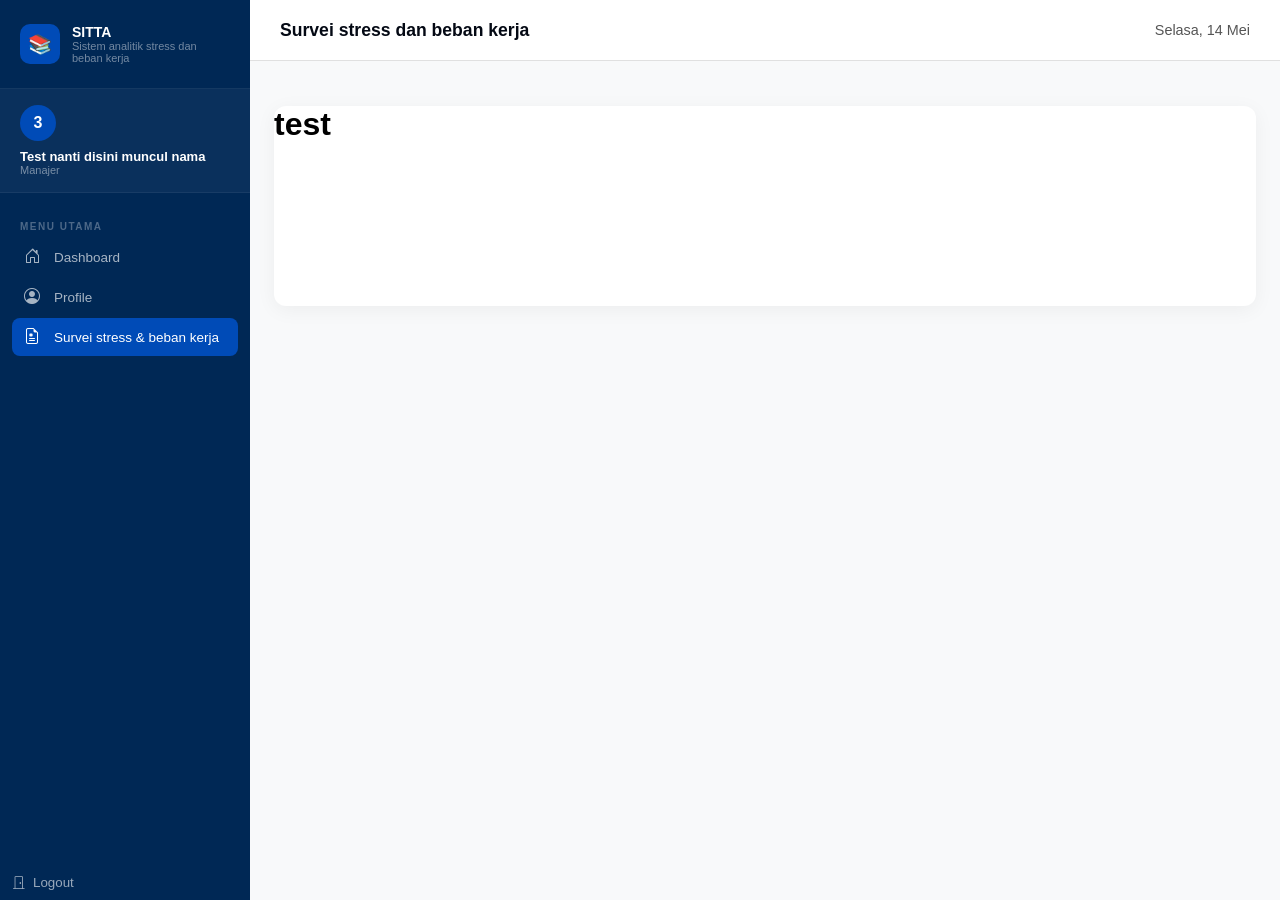
<file: html/manajer/survei.html>
<!DOCTYPE html>
<html lang="en">
    <head>
        <meta charset="UTF-8">
        <meta name="viewport" content="width=device-width, initial-scale=1.0">
        <title>Dashboard</title>
        <link rel="stylesheet" href="../../CSS/karyawan/survei.css">
        <link rel="stylesheet" href="https://cdn.jsdelivr.net/npm/bootstrap-icons@1.13.1/font/bootstrap-icons.min.css">
    </head>
    <body>
        <div class="app-layout" id="appDashboard">
            
            <!-- Sidebar Overlay (Latar Belakang Gelap di Mobile) -->
            <div class="sidebar-overlay" id="sidebarOverlay"></div>

            <!-- Navbar samping -->
            <aside class="sidebar" id="sidebar">
                <!-- Logo atas navbar -->
                <div class="sidebar-logo">
                    <div class="logo-icon">📚</div>
                    <div class="logo-text">
                        <span class="app-name">SITTA</span>
                        <span class="app-sub">Sistem analitik stress dan beban kerja</span>
                    </div>
                    
                    <!-- Tombol Tutup Khusus Mobile -->
                    <button class="sidebar-close-btn" id="sidebarCloseBtn">
                        <i class="bi bi-x-lg"></i>
                    </button>
                </div>

                <!-- User profile preview -->
                <div class="sidebar-user">
                    <div class="user-avatar">3</div>
                    <div class="user-name">Test nanti disini muncul nama</div>
                    <div class="user-role">Manajer</div>
                </div>
                
                <!-- Opsi navigasi halaman -->
                <nav class="sidebar-nav">
                    <div class="nav-label">Menu Utama</div>

                    <div class="nav-item " onclick="window.location.href='../karyawan/dashboard_karyawan.html'">
                        <span class="nav-icon"><i class="bi bi-house-door"></i></span>
                        <span>Dashboard</span>
                    </div>

                    <div class="nav-item" onclick="window.location.href='../karyawan/profile.html'">
                        <span class="nav-icon"><i class="bi bi-person-circle"></i></span>
                        <span>Profile</span>
                    </div>

                    <div class="nav-item active" >
                        <span class="nav-icon"><i class="bi bi-file-earmark-medical"></i></span>
                        <span>Survei stress & beban kerja</span>
                    </div>
                </nav>

                <!-- Footer navbar -->
                <div class="sidebar-footer">
                    <button
                        class="btn btn-outline btn-full btn-sm"
                        style="color:rgba(255,255,255,.6);border-color:rgba(255,255,255,.2); width:100%; display:flex; align-items:center; gap:8px;">

                        <span><i class="bi bi-door-closed"></i></span> 
                        <span><a href="../index.html">Logout</a></span>
                    </button>
                </div>
            </aside>

            <!-- AREA KANAN -->
            <div class="right-panel">

                <!-- TOP BAR -->
                <header class="top-bar">
                    <div class="topbar-left">
                        <!-- Tombol ini hanya akan muncul di layar HP -->
                        <button class="mobile-toggle-btn" id="sidebarToggleBtn">
                            <i class="bi bi-list"></i>
                        </button>
                        <h2> Survei stress dan beban kerja </h2>
                    </div>

                    <div class="topbar-right">
                        <span class="topbar-time">Selasa, 14 Mei</span>
                    </div>
                </header>

                <!-- CONTAINER KONTEN -->
                <main class="content-container">
                    <div class="inner-content">
                        <h1>test</h1>
                        <!-- Elemen diletakkan di sini -->
                    </div>
                </main>
            
            </div>
        </div>

        <!-- JavaScript untuk Toggle Menu -->
        <script>
            const sidebar = document.getElementById('sidebar');
            const sidebarToggleBtn = document.getElementById('sidebarToggleBtn');
            const sidebarCloseBtn = document.getElementById('sidebarCloseBtn');
            const sidebarOverlay = document.getElementById('sidebarOverlay');

            function openSidebar() {
                sidebar.classList.add('open');
                sidebarOverlay.classList.add('active');
            }

            function closeSidebar() {
                sidebar.classList.remove('open');
                sidebarOverlay.classList.remove('active');
            }

            sidebarToggleBtn.addEventListener('click', openSidebar);
            sidebarCloseBtn.addEventListener('click', closeSidebar);
            sidebarOverlay.addEventListener('click', closeSidebar);
        </script>
    </body>
</html>
</file>
<file: CSS/karyawan/survei.css>
/* margin */
body,
html {
    margin: 0;
    padding: 0;
    height: 100%;
    box-sizing: border-box;
    font-family: 'Montserrat', sans-serif;
}

/* Container full */
.app-layout {
    display: flex;
    height: 100vh;
    width: 100vw;
    overflow: hidden;
    position: relative;
}

/* Navbar samping */
.sidebar {
    width: 250px;
    flex-shrink: 0;
    background-color: #002855;
    color: white;
    transition: transform 0.3s ease;
    z-index: 1000;
    display: flex;
    flex-direction: column;
}

.sidebar-logo {
    padding: 24px 20px;
    border-bottom: 1px solid rgba(255, 255, 255, 0.08);
    display: flex;
    align-items: center;
    gap: 12px;
    position: relative;
}

.sidebar-logo .logo-icon {
    width: 40px;
    height: 40px;
    background-color: #004bb7;
    border-radius: 10px;
    display: flex;
    align-items: center;
    justify-content: center;
    font-size: 1.2rem;
    flex-shrink: 0;
    color: #ffffff;
}

.sidebar-logo .logo-text .app-name {
    color: #ffffff;
    font-weight: 700;
    font-size: 14px;
    display: block;
}

.sidebar-logo .logo-text .app-sub {
    color: rgba(255, 255, 255, 0.45);
    font-size: 11px;
    display: block;
}

/* Tombol tutup di mobile*/
.sidebar-close-btn {
    display: none;
    border: none;
    background: none;
    color: #ffffff;
    font-size: 1.2rem;
    margin-left: auto;
    cursor: pointer;
}

.sidebar-user {
    padding: 16px 20px;
    background: rgba(255, 255, 255, 0.04);
    border-bottom: 1px solid rgba(255, 255, 255, 0.06);
}

.sidebar-user .user-avatar {
    width: 36px;
    height: 36px;
    background-color: #004bb7;
    border-radius: 50%;
    display: flex;
    align-items: center;
    justify-content: center;
    font-size: 1rem;
    margin-bottom: 8px;
    font-weight: 700;
    color: #ffffff;
}

.sidebar-user .user-name {
    color: #ffffff;
    font-size: 13px;
    font-weight: 600;
}
.sidebar-user .user-role {
    color: rgba(255, 255, 255, 0.45);
    font-size: 11px;
}

/* Navbar menu */
.sidebar-nav {
    flex: 1;
    padding: 16px 12px;
}
.nav-label {
    font-size: 10px;
    font-weight: 700;
    color: rgba(255, 255, 255, 0.3);
    text-transform: uppercase;
    letter-spacing: 1.5px;
    padding: 12px 8px 6px;
}

.nav-item {
    display: flex;
    align-items: center;
    gap: 10px;
    padding: 10px 12px;
    border-radius: 8px;
    color: rgba(255, 255, 255, 0.65);
    font-size: 13.5px;
    font-weight: 500;
    transition: all 0.25s cubic-bezier(0.4, 0, 0.2, 1);
    cursor: pointer;
    margin-bottom: 2px;
}

.nav-item:hover {
    background: rgba(255, 255, 255, 0.08);
    color: #ffffff;
}
.nav-item.active {
    background: #004bb7;
    color: #ffffff;
}
.nav-item .nav-icon {
    font-size: 16px;
    width: 20px;
    flex-shrink: 0;
}

/* .sidebar-footer {
    padding: 16px 12px;
    border-top: 1px solid rgba(255,255,255,.06);
} */

.sidebar-footer .btn {
    background-color: transparent; /* Menghilangkan background putih bawaan browser */
    padding: 10px 12px;
    border: none;
    cursor: pointer;
    transition: background-color 0.3s ease;
}

/* Efek hover pada tombol */
.sidebar-footer .btn:hover {
    background-color: rgba(255, 255, 255, 0.1);
}

/* Memperbaiki teks link agar mengikuti pengaturan warna tombol */
.sidebar-footer .btn a {
    color: inherit; /* Teks mengambil warna dari elemen parent (<button>) */
    text-decoration: none; /* Menghilangkan garis bawah biru bawaan browser */
}

/* Konten utama dan topbar */
.right-panel {
    /* margin-left: 240px; */
    flex: 1;
    display: flex;
    flex-direction: column;
    background-color: #f8f9fa;
    min-height: 100vh;
    width: 100%; /* Memastikan tidak ada sisa ruang */
    transition: margin-left 0.3s ease;
}

.top-bar {
    height: 60px;
    flex-shrink: 0;
    display: flex;
    align-items: center;
    justify-content: space-between;
    padding: 0 30px;
    background-color: #ffffff;
    border-bottom: 1px solid #e0e0e0;
    gap: 12px;
}

.topbar-left {
    display: flex;
    align-items: center;
    gap: 15px; /* Jarak antara tombol dan teks "Dashboard" */
    min-width: 0;
}

.topbar-left h2 {
    font-size: 1.1rem;
    font-weight: 700;
    color: #040914;
    margin: 0;
    white-space: nowrap;
}

.topbar-right {
    display: flex;
    align-items: center;
}

.topbar-time {
    font-size: 0.9rem;
    color: #555;
    white-space: nowrap;
}

/* Hide tombol menu hamburger di layar PC/Laptop */
.mobile-toggle-btn {
    display: none;
    background: none;
    border: none;
    font-size: 24px;
    cursor: pointer;
    color: #333;
    line-height: 1;
}

/* Overlay mobile */
.sidebar-overlay {
    position: fixed;
    top: 0;
    left: 0;
    width: 100%;
    height: 100%;
    background: rgba(4, 9, 20, 0.5);
    z-index: 999;
    opacity: 0;
    visibility: hidden;
    transition: all 0.3s ease;
}

.sidebar-overlay.active {
    opacity: 1;
    visibility: visible;
}

/* 3. Container konten */
.content-container {
    flex: 1;
    padding: 24px;
    overflow-y: auto;
}

.inner-content {
    background-color: #ffffff;
    min-height: 200px;
    border-radius: 12px;
    box-shadow: 0 4px 20px rgba(0, 0, 0, 0.05);
    margin-bottom: 24px;
}

.survei_form {
    display: flex;
    flex-direction: column;
    gap: 16px;
    padding: 24px;
}

.survei_deskripsi {
    font-size: 0.9rem;
    color: #555;
    line-height: 1.6;
}

.survei_section_title {
    font-weight: 700;
    color: #040914;
    margin: 0;
    text-align: center;
}

/* Setting responsive */
@media (max-width: 768px) {
    /* Overlay side navbar */
    .sidebar {
        position: absolute;
        height: 100%;
        transform: translateX(-100%);
    }

    /* Memunculkan navbar saat mengklik tombol hamburger di mobile */
    .sidebar.open {
        transform: translateX(0);
    }

    /* Munculkan tombol menu */
    .mobile-toggle-btn {
        display: block;
    }

    .top-bar {
        padding: 0 15px;
        gap: 10px;
    }

    .right-panel {
        margin-left: 0;
    }

    .content-container {
        padding: 15px;
    }

    .top-bar h2 {
        font-size: 18px;
    }

    .sidebar-close-btn {
        display: block;
    }
}

@media (max-width: 480px) {
    .topbar {
        padding: 0px 12px;
        height: 56px;
        gap: 8px;
    }

    .topbar-left {
        gap: 8px;
    }

    .topbar-left h2 {
        font-size: 0.75rem;
    }

    .topbar-time {
        font-size: 0.75rem;
    }

    .mobile-toggle-btn {
        font-size: 20px;
    }
}
</file>
